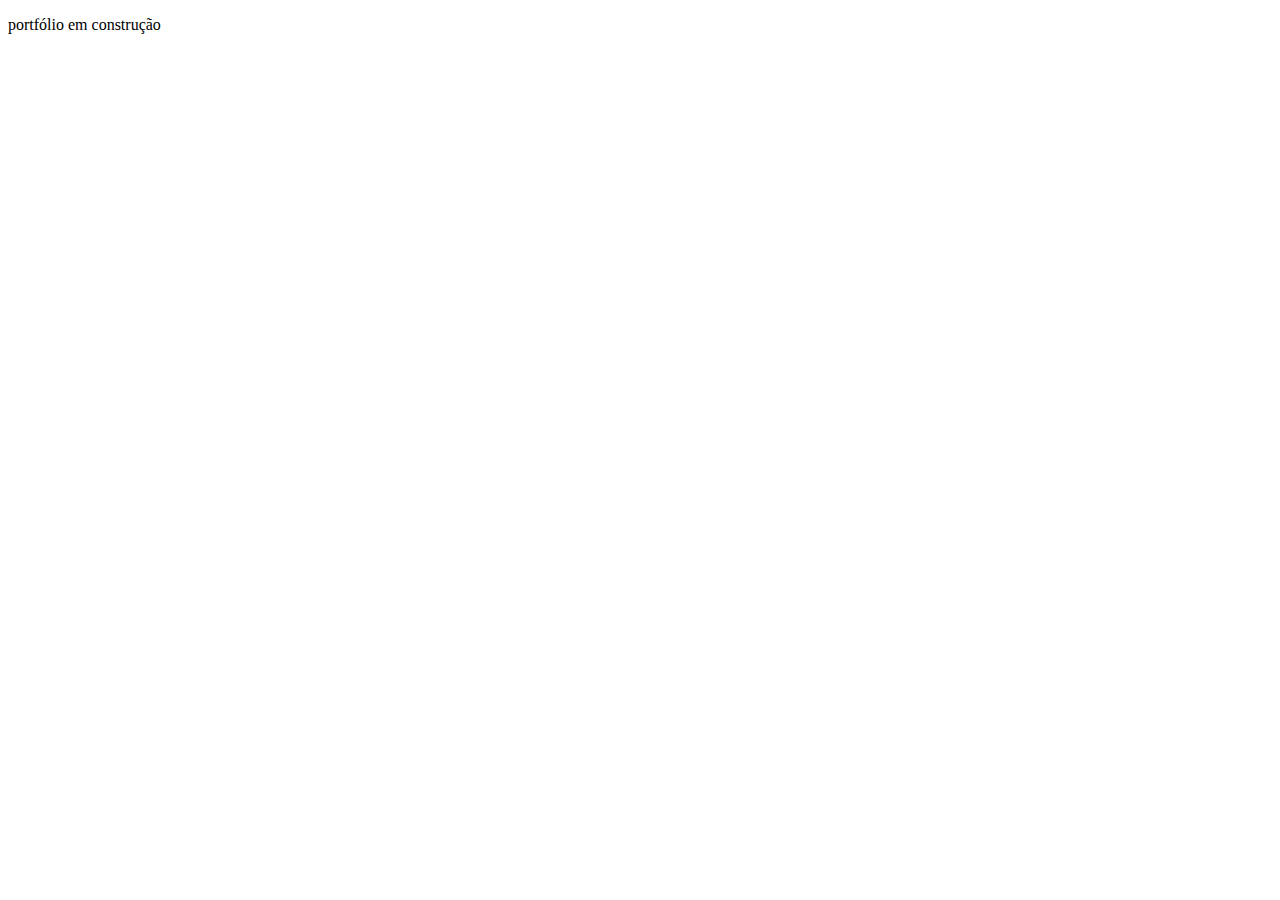
<file: index.html>
<!DOCTYPE html>
<html lang="pt-br">
<head>
    <meta charset="UTF-8">
    <meta name="viewport" content="width=device-width, initial-scale=1.0">
    <title>Brian Braga Cavalcante</title>
</head>
<body>
    <p>
        portfólio em construção
    </p>
</body>
</html>
</file>
